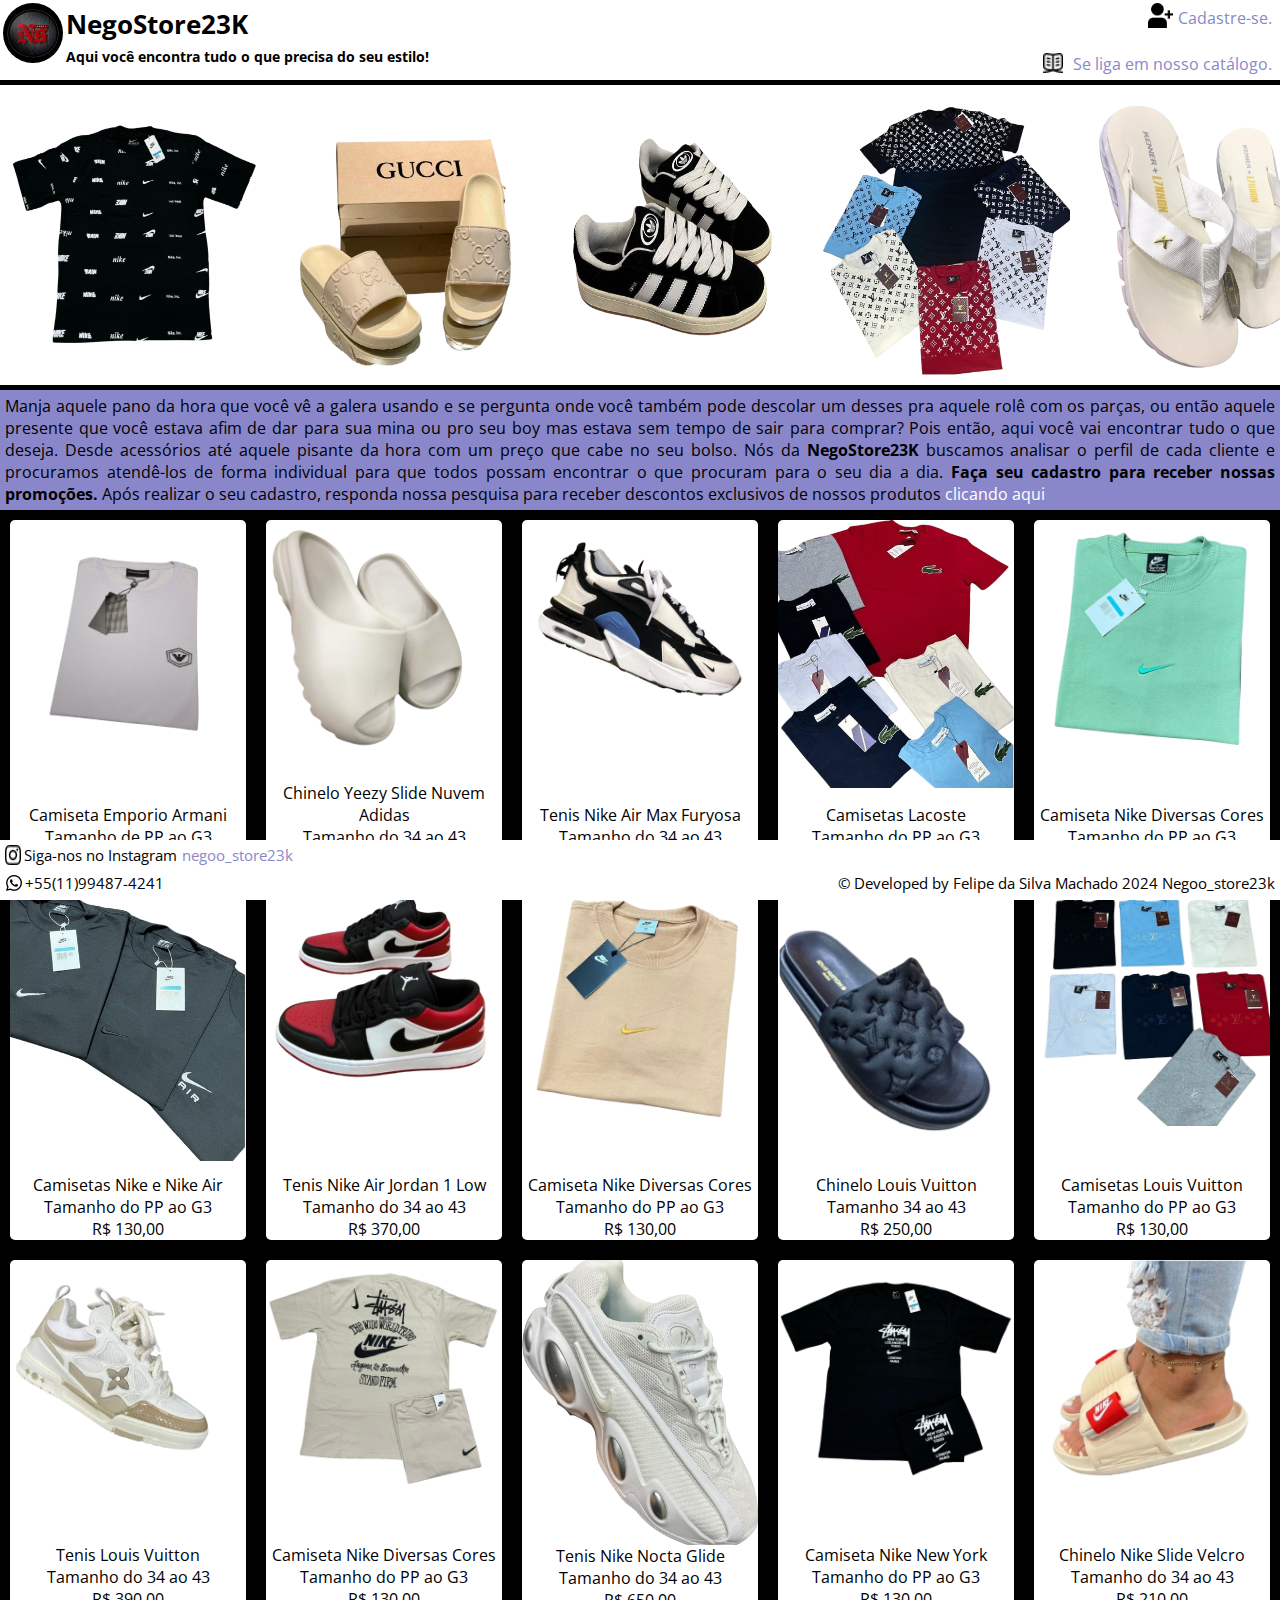
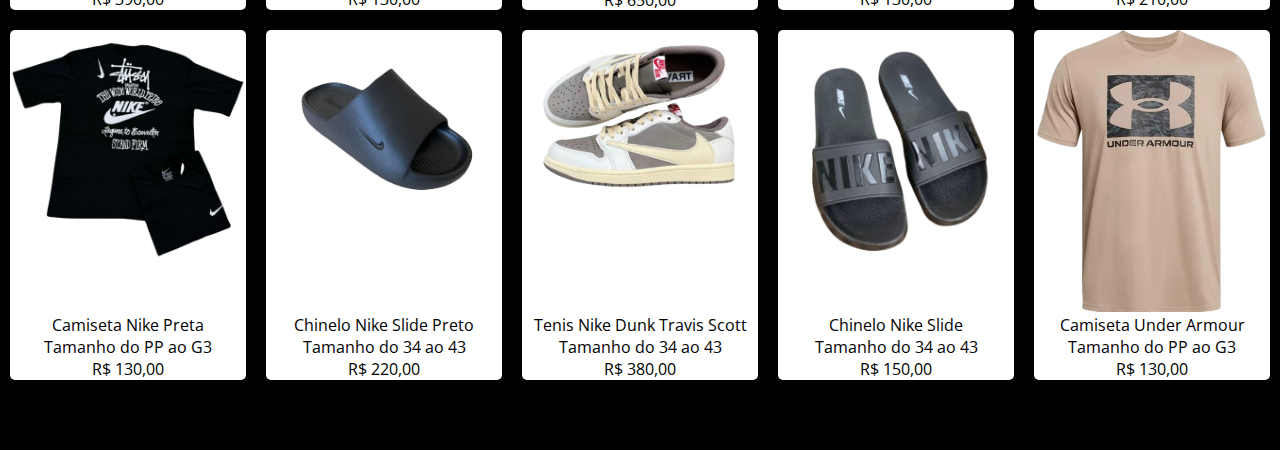
<file: index.html>
<!DOCTYPE html>
<html lang="pt-BR">

<head>
    <meta charset="UTF-8">
    <meta name="viewport" content="width=device-width, initial-scale=1.0">
    <link rel="stylesheet" href="css/estiloIndex.css">
    <link rel="icon" href="img/logoNegoStore.ico">
    <!-- Importando a fonte Open Sans do Google Fonts -->
    <link rel="preconnect" href="https://fonts.googleapis.com">
    <link rel="preconnect" href="https://fonts.gstatic.com" crossorigin>
    <link href="https://fonts.googleapis.com/css2?family=Open+Sans:ital,wght@0,285..800;1,285..800&display=swap"
        rel="stylesheet">
    <title>NegoStore23K</title>
</head>

<body>
    <header>
        <!-- Cabeçalho da minha landing page -->
        <div class="divHeader">
            <div id="refresh">
                <!-- Aqui estou usando a logo para ser o refresh da pagina -->
                <a href="index.html">
                    <img class="logoCabecalho" src="img/logoNegoStore.jpg" alt="NegoStore23K">
                </a>
            </div>
            <div id="h1">
                <!-- Titulo da pagina -->
                <h1>NegoStore23K</h1>
                <div class="h3">
                    <!--Slogan da página-->
                    <h3>Aqui você encontra tudo o que precisa do seu estilo!</h3>
                </div>
            </div>
        </div>
        <div class="divCadastrar">
            <div class="divAgrupada">
                <div class="iconeCadastro">
                    <img src="img/cadastrar.jpg" alt="Cadastre-se">
                </div>
                <div class="botaoCadastro">
                    <a id="tagACadastro" onclick="return popupCadastro('cadastro.html')"
                        href="cadastro.html">Cadastre-se.</a>
                </div>
            </div>
            <div class="divAgrupadaCatalogo">
                <div id="divImgCatalogo">
                    <img src="img/iconeCatalogo.jpg" alt="Ícone do Catálogo">
                    <div id="catalogo">
                        <a href="https://drive.google.com/drive/folders/1-Wvv8ZqAgLLs4_QnvltELCBK5xdiN_VR"
                            target="_blank">Se liga em nosso catálogo.</a>
                    </div>
                </div>
            </div>
        </div>
    </header>
    <!-- Fim do cabecalho -->
    <!-- Definindo meu banner... Aqui inicia meu banner -->
    <div id="banner" class="banner">
        <div class="imgBanner">
            <div class="imgContainer">
                <img src="img/imgCarrossel/camisetaNike.jpg" alt="Camiseta Nike">
            </div>
            <div class="imgContainer">
                <img src="img/imgCarrossel/chineloGucci.jpg" alt="Chinelo Gucci">
            </div>
            <div class="imgContainer">
                <img src="img/imgCarrossel/tenisAdidas.jpg" alt="Tenis Adidas">
            </div>
            <div class="imgContainer">
                <img src="img/imgCarrossel/kitCamisetaLouisVuitton.jpg" alt="Camiseta Louis Vuitton">
            </div>
            <div class="imgContainer">
                <img src="img/imgCarrossel/chineloKenner.jpg" alt="Chinelo Kenner">
            </div>
            <div class="imgContainer">
                <img src="img/imgCarrossel/kitNikeAir.jpg" alt="Nike Air">
            </div>
            <div class="imgContainer">
                <img src="img/imgCarrossel/camisetaNikeAzul.jpg" alt="Camiseta Nike Azul">
            </div>
            <div class="imgContainer">
                <img src="img/imgCarrossel/camisetaNike.jpg" alt="Camiseta Nike">
            </div>
            <div class="imgContainer">
                <img src="img/imgCarrossel/chineloGucci.jpg" alt="Chinelo Gucci">
            </div>
            <div class="imgContainer">
                <img src="img/imgCarrossel/tenisAdidas.jpg" alt="Tenis Adidas">
            </div>
            <div class="imgContainer">
                <img src="img/imgCarrossel/kitCamisetaLouisVuitton.jpg" alt="Camiseta Louis Vuitton">
            </div>
            <div class="imgContainer">
                <img src="img/imgCarrossel/chineloKenner.jpg" alt="Chinelo Kenner">
            </div>
            <div class="imgContainer">
                <img src="img/imgCarrossel/kitNikeAir.jpg" alt="Nike Air">
            </div>
            <div class="imgContainer">
                <img src="img/imgCarrossel/camisetaNikeAzul.jpg" alt="Camiseta Nike Azul">
            </div>
        </div>
    </div>
    <!-- Fim do meu Banner -->
    <div class="divPaiSobreNos">
        <p class="pSobreNos">
            Manja aquele pano da hora que você vê a galera usando e se pergunta
            onde você também pode descolar um desses pra aquele rolê com os parças,
            ou então aquele presente que você estava afim de dar para sua mina ou
            pro seu boy mas estava sem tempo de sair para comprar? Pois então, aqui
            você vai encontrar tudo o que deseja. Desde acessórios até aquele
            pisante da hora com um preço que cabe no seu bolso. Nós da <strong>NegoStore23K</strong>
            buscamos analisar o perfil de cada cliente e procuramos atendê-los de
            forma individual para que todos possam encontrar o que procuram para o
            seu dia a dia.
            <strong>
                Faça seu cadastro para receber nossas promoções.
            </strong> Após realizar o seu cadastro, responda nossa pesquisa para
            receber descontos exclusivos de nossos produtos
            <a id="linkPesquisa" href="pesquisa.html" onclick="return popupPesquisa('pesquisa.html')">
                clicando aqui
            </a>
        </p>
    </div>
    <div class="produtos">
        <div class="produtosGeral">
            <img src="img/imgBody/camisetaEmporioArmani.jpg" alt="Camiseta Emporio Armani">
            <p class="fontProdutosGeral">
                Camiseta Emporio Armani <br>
                Tamanho de PP ao G3 <br>
                R$ 130,00
            </p>
        </div>
        <div class="produtosGeral">
            <img src="img/imgBody/chineloAdidasUnixess.jpg " alt="Chinelo Adidas Yeezy Slide Nuvem Adidas">
            <p class="fontProdutosGeral">
                Chinelo Yeezy Slide Nuvem Adidas<br>
                Tamanho do 34 ao 43<br>
                R$ 200,00
            </p>
        </div>
        <div class="produtosGeral">
            <img src="img/imgBody/nikeAir.jpg" alt="Tenis Nike Air">
            <p class="fontProdutosGeral">
                Tenis Nike Air Max Furyosa<br>
                Tamanho do 34 ao 43 <br>
                R$ 480,00
            </p>
        </div>
        <div class="produtosGeral">
            <img src="img/imgBody/kitCamisetasLacoste.jpg" alt="Camisetas Lacoste">
            <p class="fontProdutosGeral">
                Camisetas Lacoste<br>
                Tamanho do PP ao G3 <br>
                R$ 120,00
            </p>
        </div>
        <div class="produtosGeral">
            <img src="img/imgBody/camisetaNikeVerde.jpg" alt="Camiseta Nike Verde Água">
            <p class="fontProdutosGeral">
                Camiseta Nike Diversas Cores <br>
                Tamanho do PP ao G3 <br>
                R$ 130,00
            </p>
        </div>
    </div>
    <div class="produtos">
        <div class="produtosGeral">
            <img src="img/imgBody/camisetaNikeAir.jpg" alt="Camiseta Nike Air">
            <p class="fontProdutosGeral">
                Camisetas Nike e Nike Air <br>
                Tamanho do PP ao G3 <br>
                R$ 130,00
            </p>
        </div>
        <div class="produtosGeral">
            <img src="img/imgBody/nikeJordan.jpg" alt="Nike Air Jordan 1 Low">
            <p class="fontProdutosGeral">
                Tenis Nike Air Jordan 1 Low <br>
                Tamanho do 34 ao 43 <br>
                R$ 370,00
            </p>
        </div>
        <div class="produtosGeral">
            <img src="img/imgBody/camisetaNikeBeje.jpg" alt="Camiseta Nike Beje">
            <p class="fontProdutosGeral">
                Camiseta Nike Diversas Cores <br>
                Tamanho do PP ao G3 <br>
                R$ 130,00
            </p>
        </div>
        <div class="produtosGeral">
            <img src="img/imgBody/chineloLouisVuitton.jpg" alt="Chinelo Louis Vuitton">
            <p class="fontProdutosGeral">
                Chinelo Louis Vuitton <br>
                Tamanho 34 ao 43 <br>
                R$ 250,00
            </p>
        </div>
        <div class="produtosGeral">
            <img src="img/imgBody/kitCamisetasLouisVuitton.jpg" alt="Camisetas Louis Vuitton">
            <p class="fontProdutosGeral">
                Camisetas Louis Vuitton <br>
                Tamanho do PP ao G3 <br>
                R$ 130,00
            </p>
        </div>
    </div>
    <div class="produtos">
        <div class="produtosGeral">
            <img src="img/imgBody/tenisLouisVuitton.jpg" alt="Tenis Louis Vuitton">
            <p class="fontProdutosGeral">
                Tenis Louis Vuitton <br>
                Tamanho do 34 ao 43 <br>
                R$ 390,00
            </p>
        </div>
        <div class="produtosGeral">
            <img src="img/imgBody/camisetaNikeCreme.jpg" alt="Camiseta Nike Creme">
            <p class="fontProdutosGeral">
                Camiseta Nike Diversas Cores <br>
                Tamanho do PP ao G3 <br>
                R$ 130,00
            </p>
        </div>
        <div class="produtosGeral">
            <img src="img/imgBody/tenisNike1.jpg" alt="Tenis Nike Nocta Glide">
            <p class="fontProdutosGeral">
                Tenis Nike Nocta Glide <br>
                Tamanho do 34 ao 43 <br>
                R$ 650,00
            </p>
        </div>
        <div class="produtosGeral">
            <img src="img/imgBody/camisetaNikePreta1.jpg" alt="Camiseta Nike Preta">
            <p class="fontProdutosGeral">
                Camiseta Nike New York <br>
                Tamanho do PP ao G3 <br>
                R$ 130,00
            </p>
        </div>
        <div class="produtosGeral">
            <img src="img/imgBody/chineloNikeVelcro.jpg" alt="Chinelo Nike Slide Velcro">
            <p class="fontProdutosGeral">
                Chinelo Nike Slide Velcro <br>
                Tamanho do 34 ao 43 <br>
                R$ 210,00
            </p>
        </div>
    </div>
    <div class="produtos">
        <div class="produtosGeral">
            <img src="img/imgBody/camisetaNikePreta2.jpg" alt="Camiseta Nike Preta">
            <p class="fontProdutosGeral">
                Camiseta Nike Preta <br>
                Tamanho do PP ao G3 <br>
                R$ 130,00
            </p>
        </div>
        <div class="produtosGeral">
            <img src="img/imgBody/chineloNikePreto.jpg" alt="Chinelo Nike Slide Preto">
            <p class="fontProdutosGeral">
                Chinelo Nike Slide Preto <br>
                Tamanho do 34 ao 43 <br>
                R$ 220,00
            </p>
        </div>
        <div class="produtosGeral">
            <img src="img/imgBody/nikeAir2.jpg" alt="Tenis Nike Dunk Travis Scott">
            <p class="fontProdutosGeral">
                Tenis Nike Dunk Travis Scott <br>
                Tamanho do 34 ao 43 <br>
                R$ 380,00
            </p>
        </div>
        <div class="produtosGeral">
            <img src="img/imgBody/chineloNikePreto2.jpg" alt="Chinelo Nike Slide">
            <p class="fontProdutosGeral">
                Chinelo Nike Slide <br>
                Tamanho do 34 ao 43 <br>
                R$ 150,00
            </p>
        </div>
        <div class="produtosGeral">
            <img src="img/imgBody/camisetaUnderArmour.jpg" alt="Camiseta Under Armour">
            <p class="fontProdutosGeral">
                Camiseta Under Armour <br>
                Tamanho do PP ao G3 <br>
                R$ 130,00
            </p>
        </div>
    </div>
    <!-- Definindo meu Rodapé -->
    <div id="divRodape">
        <footer>
            <div class="divLogoInstagram">
                <img src="img/instagram.png">
                <div id="instagram">
                    <p>
                        Siga-nos no Instagram
                    </p>
                </div>
                <a id="linkInsta" href="https://www.instagram.com/negoo_store23k/" target="_blank"
                    rel="noopener noreferrer">
                    negoo_store23k
                </a>
            </div>
            <div id="logoWhats">
                <img src="img/whatsapp.png">
                <div id="textoTel">
                    <p>
                        +55(11)99487-4241
                    </p>
                </div>
                <div id="copyRight">
                    <p>© Developed by Felipe da Silva Machado 2024 Negoo_store23k</p>
                </div>
            </div>
        </footer>
    </div>
    <!-- Fim do Rodapé -->
    <!-- Incluindo o arquivo JavaScript -->
    <script src="js/popupsIndex.js" defer></script>
    <!-- Fim do Código -->
</body>

</html>
</file>
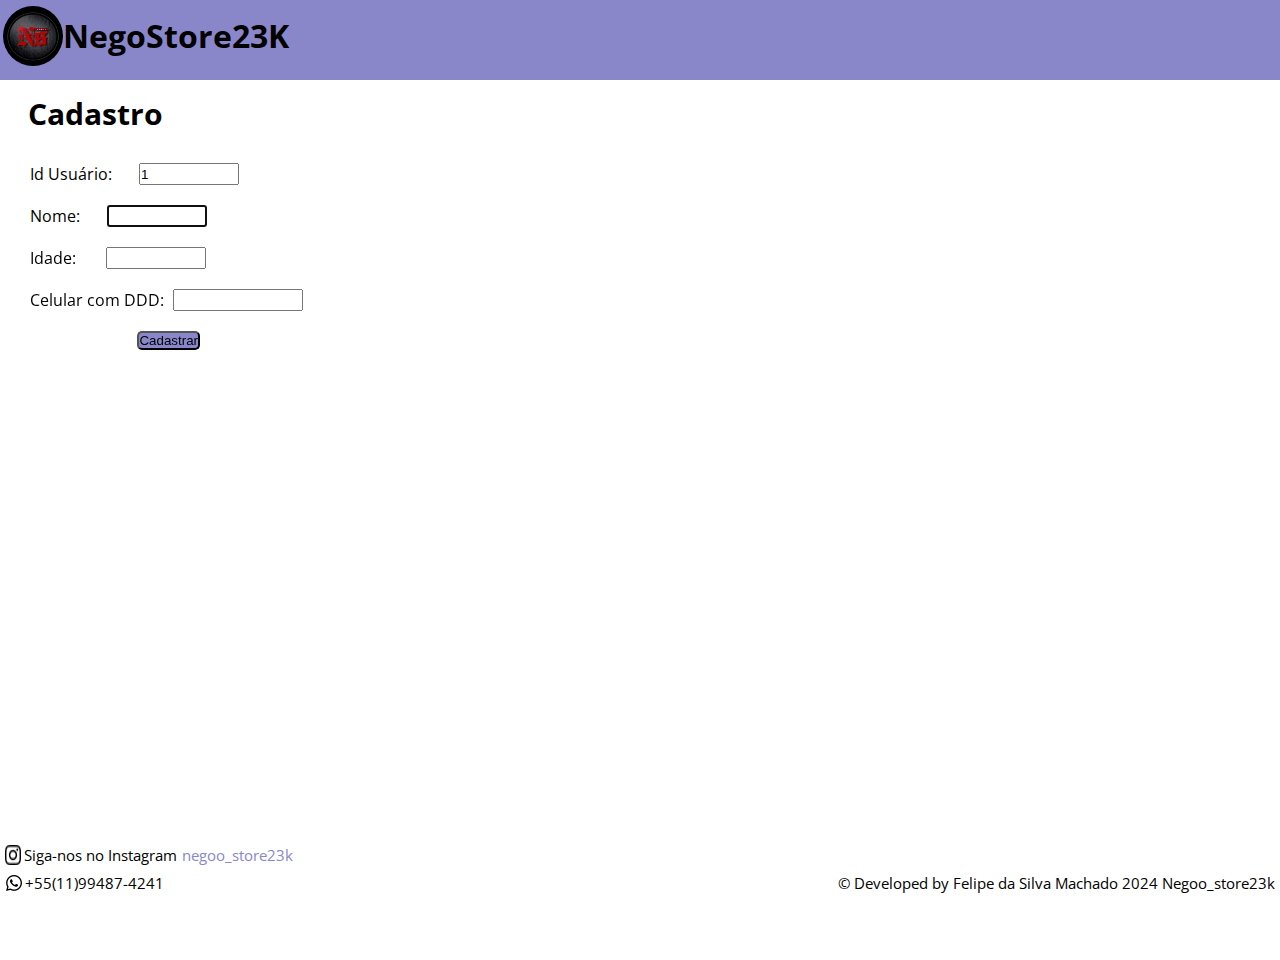
<file: cadastro.html>
<!DOCTYPE html>
<html lang="pt-BR">

<head>
  <meta charset="UTF-8">
  <meta name="viewport" content="width=device-width, initial-scale=1.0">
  <link rel="icon" href="img/logoNegoStore.ico">
  <link rel="stylesheet" href="css/estiloCadastro.css">
  <!-- Importando a fonte Open Sans do Google Fonts -->
  <link rel="preconnect" href="https://fonts.googleapis.com">
  <link rel="preconnect" href="https://fonts.gstatic.com" crossorigin>
  <link href="https://fonts.googleapis.com/css2?family=Open+Sans:ital,wght@0,285..800;1,285..800&display=swap"
    rel="stylesheet">
  <title>Cadastro</title>
</head>

<body>
  <header>
    <!-- Cabeçalho da minha landing page -->
    <div class="divHeaderCadastro">
      <div id="refreshCadastro">
        <!-- Aqui estou usando a logo para ser o refresh da pagina -->
        <a href="cadastro.html">
          <img class="logoCabecalhoCadastro" src="img/logoNegoStore.jpg" alt="NegoStore23K">
        </a>
      </div>
      <div id="h1Cadastro">
        <!-- Titulo da pagina -->
        <h1>NegoStore23K</h1>
      </div>
    </div>
  </header>
  <h2 id="h2Cadastro">Cadastro</h2>
  <form id="formCadastro">
    <div class="divLabels">
      <label for="idUsuario">Id Usuário: </label>
      <input type="text" id="idUsuario" maxlength="5" readonly>
    </div>
    <div class="divLabels">
      <label for="nome">Nome: </label>
      <input type="text" class="nome" name="nome" required tabindex="1" autofocus>
    </div>
    <div class="divLabels">
      <label for="idade">Idade: </label>
      <input type="text" class="idade" name="idade" required tabindex="2">
    </div>
    <div class="divLabels">
      <label for="telefone">Celular com DDD: </label>
      <input type="tel" class="telefone" name="celular" required tabindex="3" id="telefone" maxlength="15"
        onkeyup="telefoneInput(event)">
    </div>
    <div class="divBtn">
      <button class="btn" type="button" onclick="enviarCadastro()">Cadastrar</button>
    </div>
  </form>
  <!-- Definindo meu Rodapé -->
  <div id="divRodapeCadastro">
    <footer>
      <div class="divLogoInstagramCadastro">
        <img src="img/instagram.png">
        <div id="instagramCadastro">
          <p>
            Siga-nos no Instagram
          </p>
        </div>
        <a id="linkInstaCadastro" href="https://www.instagram.com/negoo_store23k/" target="_blank"
          rel="noopener noreferrer">
          negoo_store23k
        </a>
      </div>
      <div id="logoWhatsCadastro">
        <img src="img/whatsapp.png">
        <div id="textoTelCadastro">
          <p>
            +55(11)99487-4241
          </p>
        </div>
        <div id="copyRightCadastro">
          <p>© Developed by Felipe da Silva Machado 2024 Negoo_store23k</p>
        </div>
      </div>
    </footer>
  </div>
  <!-- Fim do Rodapé -->
  <script src="js/cadastro.js" defer></script>
</body>

</html>
</file>
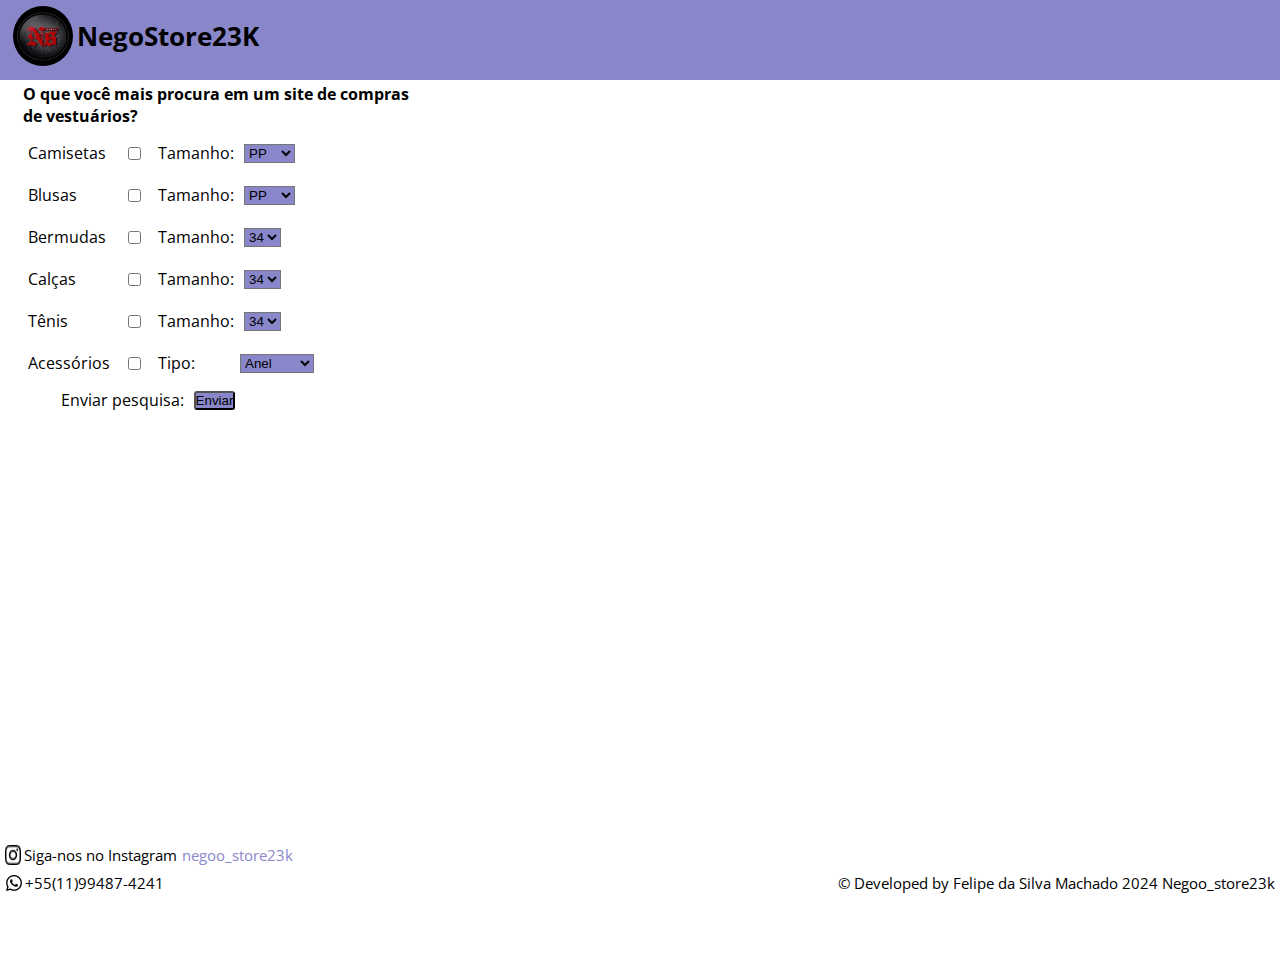
<file: pesquisa.html>
<!DOCTYPE html>
<html lang="pt-BR">

<head>
    <meta charset="UTF-8">
    <meta name="viewport" content="width=device-width, initial-scale=1.0">
    <link rel="icon" href="img/logoNegoStore.ico">
    <link rel="stylesheet" href="css/estiloPesquisa.css">
    <!-- Importando a fonte Open Sans do Google Fonts -->
    <link rel="preconnect" href="https://fonts.googleapis.com">
    <link rel="preconnect" href="https://fonts.gstatic.com" crossorigin>
    <link href="https://fonts.googleapis.com/css2?family=Open+Sans:ital,wght@0,285..800;1,285..800&display=swap"
        rel="stylesheet">
    <title>Pesquisa</title>
</head>

<body>
    <header>
        <!-- Cabeçalho da minha landing page -->
        <div class="divHeaderPesquisa">
            <div id="refreshPesquisa">
                <!-- Aqui estou usando a logo para ser o refresh da pagina -->
                <a href="pesquisa.html">
                    <img class="logoCabecalhoPesquisa" src="img/logoNegoStore.jpg" alt="NegoStore23K">
                </a>
            </div>
            <div id="h1Pesquisa">
                <!-- Titulo da pagina -->
                <h1>NegoStore23K</h1>
            </div>
        </div>
    </header>
    <div class="itensProcurados">
        <h4>O que você mais procura em um site de compras<br> de vestuários?</h4>
        <div class="divItens">
            <p>
                Camisetas
            </p>
            <div class="divCheckBox">
                <input type="checkbox" name="Camisetas">
            </div>
            <div class="direcaoLabel">
                <label for="tamanho">Tamanho: </label>
                <select id="tamanho" name="Tamanho">
                    <option value="PP">PP</option>
                    <option value="P">P</option>
                    <option value="M">M</option>
                    <option value="G">G</option>
                    <option value="GG">GG</option>
                    <option value="EXG">EXG</option>
                    <option value="G1">G1</option>
                    <option value="G2">G2</option>
                    <option value="G3+">G3+</option>
                </select>
            </div>
        </div>
        <div class="divItens">
            <p>
                Blusas
            </p>
            <div class="divCheckBox">
                <input type="checkbox" name="Blusas">
            </div>
            <div class="direcaoLabel">
                <label for="tamanho">Tamanho: </label>
                <select id="tamanho" name="Tamanho">
                    <option value="PP">PP</option>
                    <option value="P">P</option>
                    <option value="M">M</option>
                    <option value="G">G</option>
                    <option value="GG">GG</option>
                    <option value="EXG">EXG</option>
                    <option value="G1">G1</option>
                    <option value="G2">G2</option>
                    <option value="G3+">G3+</option>
                </select>
            </div>
        </div>
        <div class="divItens">
            <p>
                Bermudas
            </p>
            <div class="divCheckBox">
                <input type="checkbox" name="Bermudas">
            </div>
            <div class="direcaoLabel">
                <label for="tamanho">Tamanho: </label>
                <select id="tamanho" name="Tamanho">
                    <option value="34">34</option>
                    <option value="36">36</option>
                    <option value="38">38</option>
                    <option value="40">40</option>
                    <option value="42">42</option>
                    <option value="44">44</option>
                    <option value="46">46</option>
                    <option value="48">48</option>
                    <option value="50">50</option>
                    <option value="52">52</option>
                    <option value="54">54</option>
                </select>
            </div>
        </div>
        <div class="divItens">
            <p>
                Calças
            </p>
            <div class="divCheckBox">
                <input type="checkbox" name="Calças">
            </div>
            <div class="direcaoLabel">
                <label for="tamanho">Tamanho: </label>
                <select id="tamanho" name="Tamanho">
                    <option value="34">34</option>
                    <option value="36">36</option>
                    <option value="38">38</option>
                    <option value="40">40</option>
                    <option value="42">42</option>
                    <option value="44">44</option>
                    <option value="46">46</option>
                    <option value="48">48</option>
                    <option value="50">50</option>
                    <option value="52">52</option>
                    <option value="54">54</option>
                </select>
            </div>
        </div>
        <div class="divItens">
            <p>
                Tênis
            </p>
            <div class="divCheckBox">
                <input type="checkbox" name="Tenis">
            </div>
            <div class="direcaoLabel">
                <label for="tamanho">Tamanho: </label>
                <select id="tamanho" name="Tamanho">
                    <option value="34">34</option>
                    <option value="35">35</option>
                    <option value="36">36</option>
                    <option value="37">37</option>
                    <option value="38">38</option>
                    <option value="39">39</option>
                    <option value="40">40</option>
                    <option value="41">41</option>
                    <option value="42">42</option>
                    <option value="43">43</option>
                    <option value="44">44</option>
                    <option value="45">45</option>
                </select>
            </div>
        </div>
        <div class="divItens">
            <p>
                Acessórios
            </p>
            <div class="divCheckBox">
                <input type="checkbox" name="Acessórios">
            </div>
            <div class="direcaoLabel">
                <label for="tamanho">Tipo: </label>
                <select id="tamanho" name="Tamanho" style="margin-left: 45px;">
                    <option value="Anel">Anel</option>
                    <option value="Brinco">Brinco</option>
                    <option value="Corrente">Corrente</option>
                    <option value="Óculos">Óculos</option>
                    <option value="Pulseira">Pusleira</option>
                </select>
            </div>
        </div>
        <div id="pesquisa">
            <p>
                Enviar pesquisa:
            </p>
            <div id="divBtnPesquisa">
                <button id="btnEnviaPesquisa" type="submit" onclick="enviarPesquisa()">Enviar</button>
            </div>
        </div>
    </div>
    <!-- Definindo meu Rodapé -->
    <div id="divRodapePesquisa">
        <footer>
            <div class="divLogoInstagramPesquisa">
                <img src="img/instagram.png">
                <div id="instagramPesquisa">
                    <p>
                        Siga-nos no Instagram
                    </p>
                </div>
                <a id="linkInstaPesquisa" href="https://www.instagram.com/negoo_store23k/" target="_blank"
                    rel="noopener noreferrer">
                    negoo_store23k
                </a>
            </div>
            <div id="logoWhatsPesquisa">
                <img src="img/whatsapp.png">
                <div id="textoTelPesquisa">
                    <p>
                        +55(11)99487-4241
                    </p>
                </div>
                <div id="copyRightPesquisa">
                    <p>© Developed by Felipe da Silva Machado 2024 Negoo_store23k</p>
                </div>
            </div>
        </footer>
    </div>
    <!-- Fim do Rodapé -->
    <script src="js/pesquisa.js" defer></script>
    <script src="js/cadastro.js" defer></script>
</body>

</html>
</file>
<file: css/estiloIndex.css>
/* Definindo as margens padroes da pagina para usar ela por completo */
* {
    margin: 0px;
    padding: 0px;
    box-sizing: border-box;
}

/* Corpo da minha landing */
body,
.open-sans {
    display: flex;
    flex-direction: column;
    /* Faz com que o body tenha pelo menos a altura da viewport */
    min-height: 100vh;
    background-color: rgb(0, 0, 0);
    overflow-x: hidden;
    margin-bottom: 60px;
    /*<uniquifier>: Use a unique and descriptive class name */
    /* <weight>: Use a value from 300 to 800*/
    font-family: "Open Sans", sans-serif;
    font-optical-sizing: auto;
    font-weight: weight;
    font-style: normal;
}

/* Estilizacao do logotipo da loja no cabecalho da pagina */
.logoCabecalho {
    border-radius: 100%;
    width: 60px;
    height: 60px;
}

/* Definicao do link "a" para o tamanho que meu refresh irá ter na pagina */
#refresh {
    height: 60px;
}

/* Definicao do meu cabecalho */
header {
    display: flex;
    background-color: rgb(255, 255, 255);
    padding: 3px;
    width: 100%;
    height: 80px;
}

/* Usando na definicao da div do titulo */
.divHeader {
    display: flex;
    width: 425px;
    height: 65px;
    /* Faz com que a div cresça para ocupar o espaço disponível */
    flex-grow: 1;
}

/* Definicao e estilizacao do meu H1 como só pode
   ter um em cada pagina utilizo a propria tag como
   atributo */
#h1 {
    display: flex;
    flex-direction: column;
    width: 355px;
    font-size: 13px;
    margin-top: 3px;
    margin-left: 3px;
    box-sizing: border-box;
}

/* Usando na definicao do meu h3 */
.h3 {
    display: flex;
    flex-direction: column-reverse;
    width: 365px;
    font-size: 11.8px;
    margin-top: 5px;
}

/* Div do cadastro */
.divCadastrar {
    display: flex;
    flex-direction: column;
    align-items: end;
    margin-right: 5px;
    width: auto;
}

.divAgrupada {
    display: flex;
    gap: 5px;
    /* Espaço entre ícone e botão */
    flex-grow: 1;
}

/* Icone do cadastro */
.iconeCadastro {
    display: flex;
    width: auto;
    height: 25px;
}

/* Botao de Cadastro */
.botaoCadastro {
    display: flex;
    flex-direction: row-reverse;
    align-items: center;
    width: auto;
    height: auto;
}

#tagACadastro {
    text-decoration: none;
    color: rgb(137, 135, 202);
}

.divAgrupadaCatalogo {
    display: flex;
    margin-top: 20px;
    width: auto;
    gap: 5px;
    /* Espaço entre ícone e botão */
    flex-grow: 1;
}

#divImgCatalogo {
    display: flex;
    width: auto;
    height: 20px;
    gap: 5px;
}

#catalogo a {
    display: flex;
    margin-left: 5px;
    text-decoration: none;
    color: rgb(137, 135, 202);
    gap: 5px;
}

/* Definindo o banner da pagina */
.banner {
    display: flex;
    margin-top: 5px;
    width: 100%;
    height: 300px;
    background-color: rgb(255, 255, 255);
    /* Esconde as imagens fora do contêiner */
    overflow: hidden;
}

/* Definindo as imagens do banner */
.imgBanner {
    display: flex;
    /* Animação contínua */
    animation: slide 15s linear infinite;
}

.imgBanner .imgContainer img {
    /* Cada imagem ocupa 20% do banner */
    width: 30%;
    /* O flex-shrink é uma propriedade do
    CSS Flexbox que controla a capacidade de um 
    item encolher (shrink) quando o espaço disponível
    no contêiner flexível é insuficiente para acomodar
    todos os itens. Em outras palavras, ele define
    o quanto o item pode diminuir em relação aos
    outros itens flexíveis quando há falta de espaço no
    contêiner.
    Valores:
    0: O item não encolhe se o espaço for insuficiente.
    Ele manterá seu tamanho inicial.
    1 (padrão): O item pode encolher conforme necessário,
    compartilhando o espaço com outros itens flexíveis.
    Número maior que 1: O item encolhe mais agressivamente
    que os outros itens, ocupando menos espaço. */
    flex-shrink: 1;
    flex-grow: 1;
    /* Cada imagem do banner */
    width: 270px;
    height: 300px;
    padding: 10px;
    transition: transform 0.2;
}


.imgBanner .imgContainer img:hover {
    transform: scale(1.1);
}

/* Animação para as imagens deslizarem continuamente */
@keyframes slide {
    0% {
        transform: translateX(0);
    }

    100% {
        transform: translateX(-50%);
    }
}

/* Estilizando a parte central do site */
.divPaiSobreNos {
    display: flex;
    width: 100%;
    margin-top: 5px;
    background-color: rgb(137, 135, 202);
    padding: 5px;
}

.pSobreNos {
    text-align: justify;
}

#linkPesquisa {
    text-decoration: none;
    color: rgb(255, 255, 255);
}

.produtos {
    display: flex;
    width: 100%;
    height: auto;
}

.produtosGeral {
    display: flex;
    flex-direction: column;
    justify-content: center;
    align-self: center;
    margin: 5px;
    width: 300px;
    height: 350px;
    border: 3px;
    margin: 10px;
    border-radius: 5px;
    background-color: rgb(255, 255, 255);
    overflow: hidden;
    transition: transform 0.2s;
    flex-grow: 1;
}

.produtosGeral:hover {
    transform: scale(1.05);
}

.fontProdutosGeral {
    display: flex;
    flex-direction: column-reverse;
    flex-grow: 1;
    text-align: center;
    color: rgb(0, 0, 0);
}

/* Estilização e posição da div do meu footer */
#divRodape {
    display: flex;
    position: fixed;
    background-color: rgb(255, 255, 255);
    width: 100%;
    height: 60px;
    padding: 5px;
    bottom: 0;
    /* Garante que o footer esteja sobre outros elementos, se necessário */
    z-index: 1;
}

footer {
    display: block;
    width: 100%;
    font-size: 15px;
}

.divLogoInstagram {
    display: flex;
    flex-direction: row;
}

/* Estilizacao do logo instagram do footer */
#instagram {
    display: flex;
    flex-direction: row;
    /* align-items: center; */
    background-color: rgb(255, 255, 255);
    margin-left: 3px;
}

/* Estilizando o texto do instagram do footer */
#linkInsta {
    margin-left: 5px;
    text-decoration: none;
    color: rgb(137, 135, 202);
}

/* Estilizacao do logo whatsapp do footer */
#logoWhats {
    display: flex;
    align-items: center;
    background-color: rgb(255, 255, 255);
    height: 16px;
    margin-top: 10px;
    margin-left: 1px;
}

/* Estilizando o texto do telefone do footer */
#textoTel {
    display: flex;
    margin-left: 3px;
    flex-grow: 1;
}

/* Copy Right do site */
#copyRight {
    display: flex;
    flex-direction: row-reverse;
    justify-content: flex-end;
    align-items: flex-end;
}
</file>
<file: css/estiloCadastro.css>
* {
    margin: 0px;
    padding: 0px;
    box-sizing: border-box;
}

body,
.open-sans {
    display: flex;
    flex-direction: column;
    /* Faz com que o body tenha pelo menos a altura da viewport */
    min-height: 100vh;
    background-color: rgb(255, 255, 255);
    overflow-x: hidden;
    margin-bottom: 60px;
    /*<uniquifier>: Use a unique and descriptive class name */
    /* <weight>: Use a value from 300 to 800*/
    font-family: "Open Sans", sans-serif;
    font-optical-sizing: auto;
    font-weight: normal;
    font-style: normal;
}

/* Definicao do meu cabecalho */
header {
    display: flex;
    flex-direction: column;
    padding: 3px;
    width: 100%;
    height: 80px;
    background-color: rgb(137, 135, 202);
}

/* Usando na definicao da div do titulo */
.divHeaderCadastro {
    display: flex;
    flex-direction: row;
    align-items: center;
    width: 100%;
    height: 65px;
    /* Faz com que a div cresça para ocupar o espaço disponível */
    flex-grow: 0;
}

/* Estilizacao do logotipo da loja no cabecalho da pagina */
.logoCabecalhoCadastro {
    border-radius: 100%;
    width: 60px;
    height: 60px;
}

/* Definicao do link "a" para o tamanho que meu refresh irá ter na pagina */
#refreshCadastro {
    height: 60px;
}

/* Definicao e estilizacao do meu H1 definido como ID */
#h2Cadastro {
    display: flex;
    justify-content: center;
    align-items: center;
    width: 180px;
    height: 60px;
    font-size: 30px;
    margin-top: 3px;
    margin-left: 5px;
    box-sizing: border-box;
}

#formCadastro {
    display: flex;
    flex-direction: column;
    align-items: flex-start;
    margin-left: 30px;
}

.divLabels {
    display: flex;
    width: 300px;
    margin-top: 20px;
}

#idUsuario {
    display: flex;
    margin-left: 27px;
    width: 100px;
}

.nome {
    display: flex;
    margin-left: 27px;
    width: 100px;
}

.idade {
    display: flex;
    margin-left: 30px;
    width: 100px;
}

.telefone {
    display: flex;
    margin-left: 9px;
    width: 130px;
}

.divBtn {
    display: flex;
    flex-direction: row-reverse;
    align-items: end;
    width: 170px;
    margin-top: 20px;
}

.btn {
    background-color: rgb(137, 135, 202);
    border-color: rgb(0, 0, 0);
    border-radius: 5px;
}

/* Estilização e posição da div do meu footer */
#divRodapeCadastro {
    display: flex;
    position: fixed;
    background-color: rgb(255, 255, 255);
    width: 100%;
    height: 60px;
    padding: 5px;
    bottom: 0;
    /* Garante que o footer esteja sobre outros elementos, se necessário */
    z-index: 1;
}

footer {
    display: block;
    width: 100%;
    font-size: 15px;
}

.divLogoInstagramCadastro {
    display: flex;
    flex-direction: row;
}

/* Estilizacao do logo instagram do footer */
#instagramCadastro {
    display: flex;
    flex-direction: row;
    /* align-items: center; */
    background-color: rgb(255, 255, 255);
    margin-left: 3px;
}

/* Estilizando o texto do instagram do footer */
#linkInstaCadastro {
    margin-left: 5px;
    text-decoration: none;
    color: rgb(137, 135, 202);
}

/* Estilizacao do logo whatsapp do footer */
#logoWhatsCadastro {
    display: flex;
    align-items: center;
    background-color: rgb(255, 255, 255);
    height: 16px;
    margin-top: 10px;
    margin-left: 1px;
}

/* Estilizando o texto do telefone do footer */
#textoTelCadastro {
    display: flex;
    margin-left: 3px;
    flex-grow: 1;
}

/* Copy Right do site */
#copyRightCadastro {
    display: flex;
    flex-direction: row-reverse;
    justify-content: flex-end;
    align-items: flex-end;
}
</file>
<file: css/estiloPesquisa.css>
* {
    margin: 0px;
    padding: 0px;
    box-sizing: border-box;
}

body,
.open-sans {
    display: flex;
    flex-direction: column;
    /* Faz com que o body tenha pelo menos a altura da viewport */
    min-height: 100vh;
    background-color: rgb(255, 255, 255);
    overflow-x: hidden;
    margin-bottom: 60px;
    /*<uniquifier>: Use a unique and descriptive class name */
    /* <weight>: Use a value from 300 to 800*/
    font-family: "Open Sans", sans-serif;
    font-optical-sizing: auto;
    font-weight: normal;
    font-style: normal;
}

/* Definicao do meu cabecalho */
header {
    display: flex;
    padding: 3px;
    width: 100%;
    height: 80px;
    background-color: rgb(137, 135, 202);
}

/* Usando na definicao da div do titulo */
.divHeaderPesquisa {
    display: flex;
    flex-direction: row;
    align-items: center;
    margin-left: 10px;
    width: 100%;
    height: 65px;
    /* Faz com que a div cresça para ocupar o espaço disponível */
    flex-grow: 0;
}

/* Estilizacao do logotipo da loja no cabecalho da pagina */
.logoCabecalhoPesquisa {
    border-radius: 100%;
    width: 60px;
    height: 60px;
}

/* Definicao do link "a" para o tamanho que meu refresh irá ter na pagina */
#refreshPesquisa {
    height: 60px;
}

/* Definicao e estilizacao do meu H1 definido como ID */
#h1Pesquisa {
    display: flex;
    justify-content: center;
    align-items: center;
    width: 180px;
    height: 60px;
    font-size: 13px;
    margin-left: 5px;
    box-sizing: border-box;
}

.itensProcurados {
    display: flex;
    flex-direction: column;
    justify-content: center;
    align-items: flex-start;
    text-align: justify;
    background-color: rgb(255, 255, 255);
    margin-left: 20px;
    margin-bottom: 10px;
    width: 100%;
    padding: 3px;
}

.divItens {
    display: flex;
    flex-direction: row;
    justify-content: space-between;
    align-items: center;
    flex-grow: 1;
    padding-top: 10px;
    margin: 5px;
}

.divItens p {
    width: 100px;
    justify-content: space-between;
    align-self: center;
}

.divCheckBox {
    display: flex;
    flex-direction: row;
    justify-content: space-between;
    align-items: center;
    width: 30px;
}

.direcaoLabel {
    display: flex;
    flex-direction: row;
    justify-content: space-between;
    align-items: center;
}

#tamanho {
    display: flex;
    background-color: rgb(137, 135, 202);
    margin-left: 10px;
}


#pesquisa {
    display: flex;
    justify-content: center;
    align-items: center;
    width: 250px;
    margin-top: 10px;
}

#divBtnPesquisa {
    display: flex;
    justify-content: space-between;
    align-items: center;
}

#btnEnviaPesquisa {
    display: flex;
    justify-content: center;
    align-self: center;
    margin-left: 10px;
    background-color: rgb(137, 135, 202);
    border-radius: 3px;
    border-color: rgb(0, 0, 0);
    width: max-content;
    height: max-content;
}

/* Estilização e posição da div do meu footer */
#divRodapePesquisa {
    display: flex;
    position: fixed;
    background-color: rgb(255, 255, 255);
    width: 100%;
    height: 60px;
    padding: 5px;
    bottom: 0;
    /* Garante que o footer esteja sobre outros elementos, se necessário */
    z-index: 1;
}

footer {
    display: block;
    width: 100%;
    font-size: 15px;
}

.divLogoInstagramPesquisa {
    display: flex;
    flex-direction: row;
}

/* Estilizacao do logo instagram do footer */
#instagramPesquisa {
    display: flex;
    flex-direction: row;
    /* align-items: center; */
    background-color: rgb(255, 255, 255);
    margin-left: 3px;
}

/* Estilizando o texto do instagram do footer */
#linkInstaPesquisa {
    margin-left: 5px;
    text-decoration: none;
    color: rgb(137, 135, 202);
}

/* Estilizacao do logo whatsapp do footer */
#logoWhatsPesquisa {
    display: flex;
    align-items: center;
    background-color: rgb(255, 255, 255);
    height: 16px;
    margin-top: 10px;
    margin-left: 1px;
}

/* Estilizando o texto do telefone do footer */
#textoTelPesquisa {
    display: flex;
    margin-left: 3px;
    flex-grow: 1;
}

/* Copy Right do site */
#copyRightPesquisa {
    display: flex;
    flex-direction: row-reverse;
    justify-content: flex-end;
    align-items: flex-end;
}
</file>
